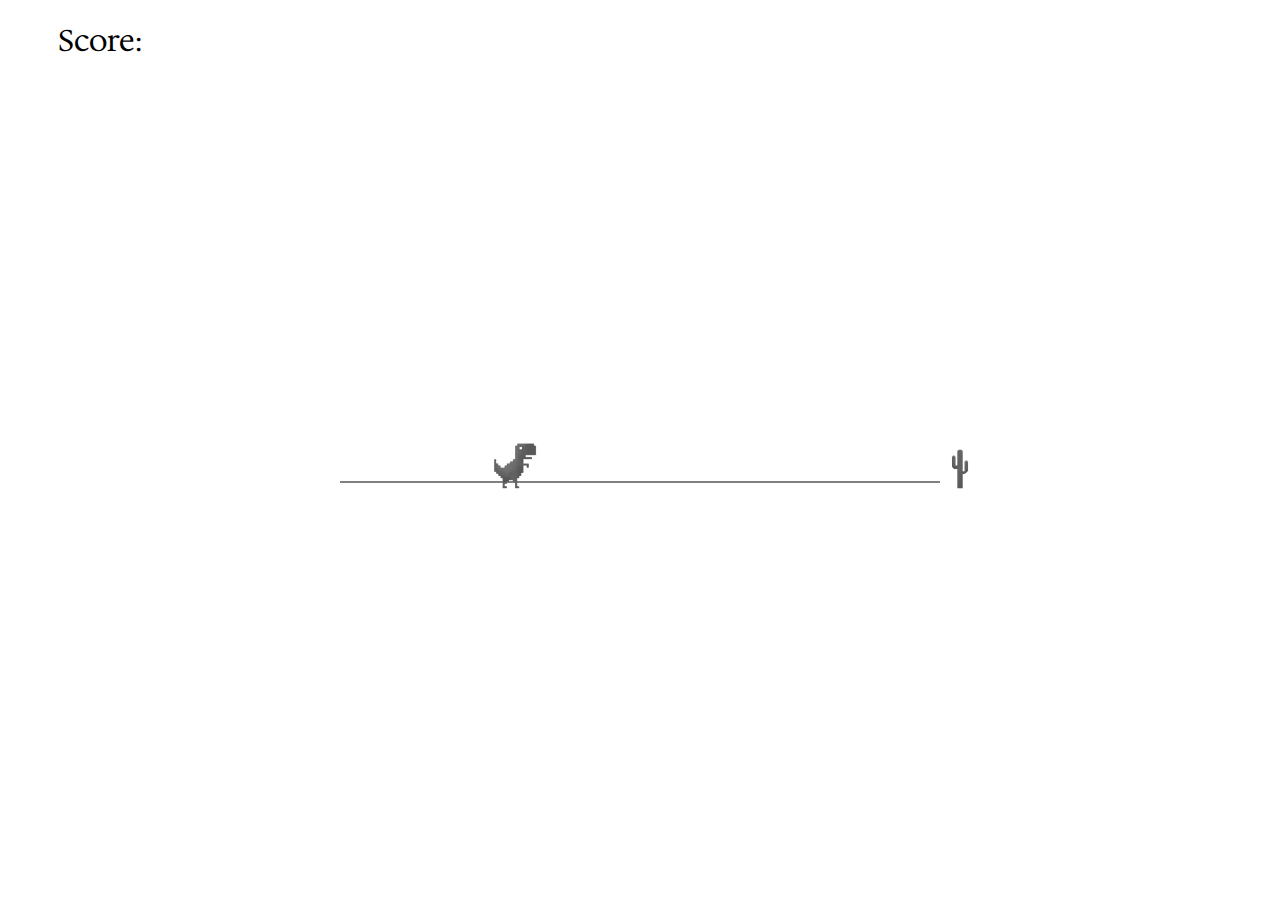
<file: index.html>
<!DOCTYPE html>
<html lang="en">
  <head>
    <meta charset="UTF-8" />
    <meta http-equiv="X-UA-Compatible" content="IE=edge" />
    <meta name="viewport" content="width=device-width, initial-scale=1.0" />
    <title>Dino t-rex</title>
    <link rel="preconnect" href="https://fonts.googleapis.com" />
    <link rel="preconnect" href="https://fonts.gstatic.com" crossorigin />
    <link
      href="https://fonts.googleapis.com/css2?family=Hedvig+Letters+Serif:opsz@12..24&display=swap"
      rel="stylesheet"
    />
    <link rel="shortcut icon" href="./assets/img/cactus.png" />
    <link
      rel="shortcut icon"
      href="./assets/img/trex.png"
      type="image/x-icon"
    />
    <link rel="stylesheet" href="./styles.css" />
  </head>
  <body>
    <h1 id="score">Score:</h1>
    <div class="game">
      <div id="dino"></div>
      <div id="cactus"></div>
    </div>

    <script type="module" src="./dinosaur.js"></script>
  </body>
</html>
</file>
<file: styles.css>
body {
  padding-left: 50px;
  padding-right: 50px;
}

.game {
  width: 600px;
  height: 400px;
  border-bottom: 2px solid grey;
  margin: auto;
}

#score {
  font-size: 30px;
  font-family: "Hedvig Letters Serif", serif;
}

#dino {
  width: 50px;
  height: 50px;
  background-size: 50px 50px;
  background-image: url(./assets/img/trex.png);
  position: relative;
  top: 360px;
  left: 150px;
}

#cactus {
  width: 40px;
  height: 40px;
  background-size: 40px 40px;
  background-image: url(./assets/img/cactus.png);
  position: relative;
  top: 318px;
  left: 600px;
  animation: cactusMov 1.5s infinite linear;
  animation-delay: 0s;
}

@keyframes cactusMov {
  0% {
    left: 600px;
  }

  100% {
    left: -20px;
  }
}

.jump {
  animation: dinoJump 0.5s;
}

@keyframes dinoJump {
  0% {
    transform: translateY(0);
  }

  30% {
    transform: translateY(-120px);
    animation-timing-function: ease-out;
  }

  55% {
    transform: translateY(-160px);
    animation-timing-function: ease-in;
  }

  85% {
    transform: translateY(-120px);
    animation-timing-function: ease-in;
  }

  100% {
    transform: translateY(0);
    animation-timing-function: ease-in-out;
  }
}
</file>
